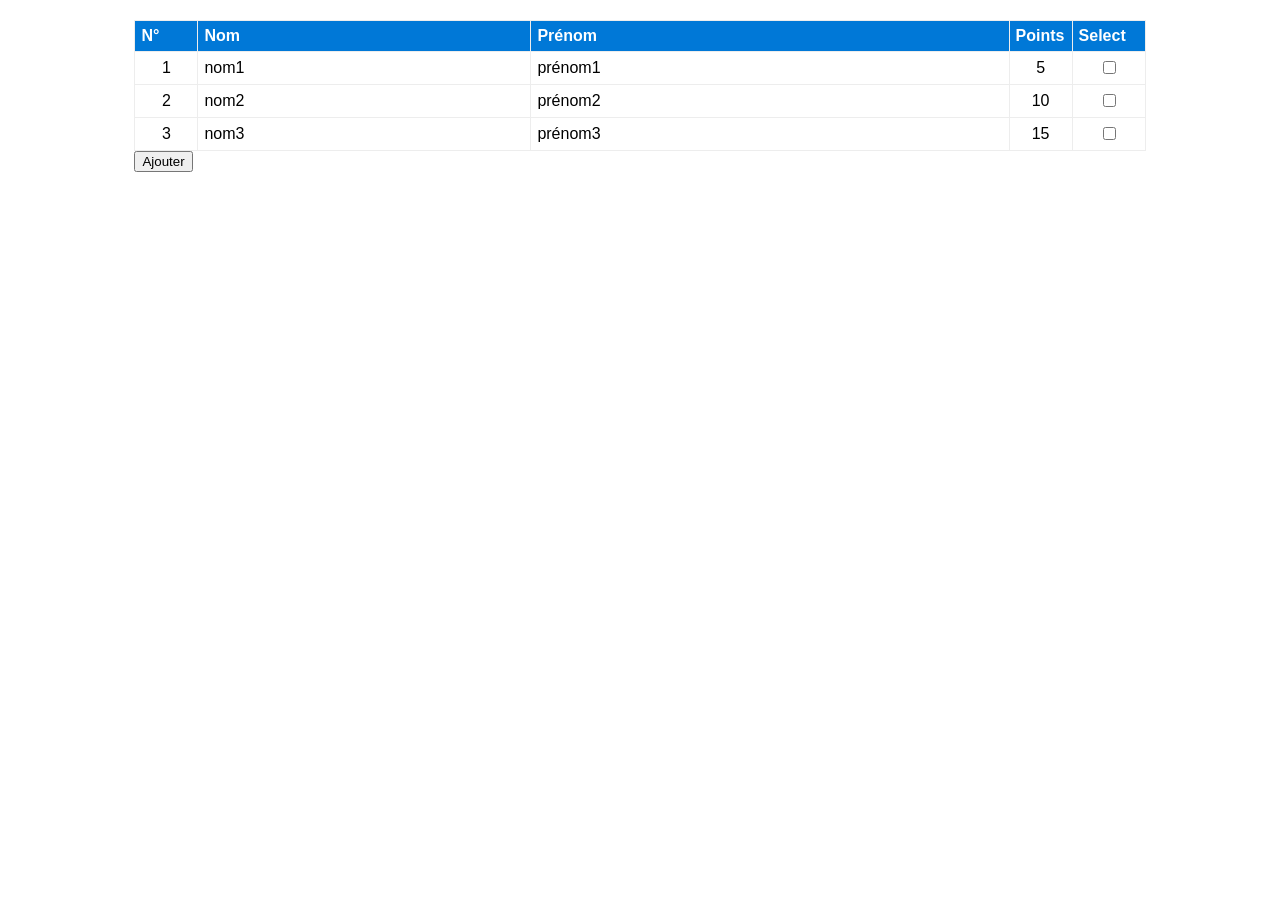
<file: etape2/index.html>
<!DOCTYPE html>
<html lang="fr">
<head>
    <meta charset="UTF-8">
    <meta name="viewport" content="width=device-width, initial-scale=1.0">
    <title>TP4 - Etape 1</title>
    <link rel="stylesheet" href="style.css">
</head>
<body>
    <div id="table_container">
        <table>
            <thead>
                <tr>
                    <th>N°</th>
                    <th>Nom</th>
                    <th>Prénom</th>
                    <th>Points</th>
                    <th>Select</th>
                </tr>
            </thead>
            <tbody>
                <tr>
                    <td class="col_number">1</td>
                    <td class="col_text">nom1</td>
                    <td class="col_text">prénom1</td>
                    <td class="col_number">5</td>
                    <td class="col_chkbox"><input type="checkbox"></td>
                </tr>
                <tr>
                    <td class="col_number">2</td>
                    <td class="col_text">nom2</td>
                    <td class="col_text">prénom2</td>
                    <td class="col_number">10</td>
                    <td class="col_chkbox"><input type="checkbox"></td>
                </tr>
                <tr>
                    <td class="col_number">3</td>
                    <td class="col_text">nom3</td>
                    <td class="col_text">prénom3</td>
                    <td class="col_number">15</td>
                    <td class="col_chkbox"><input type="checkbox"></td>
                </tr>
            </tbody>
        </table>
        <button onclick="doInsertRowTable(99, 'nom', 'prenom', 10)">Ajouter</button>
    </div>
    <script src="script.js" defer></script>
</body>
</html>
</file>
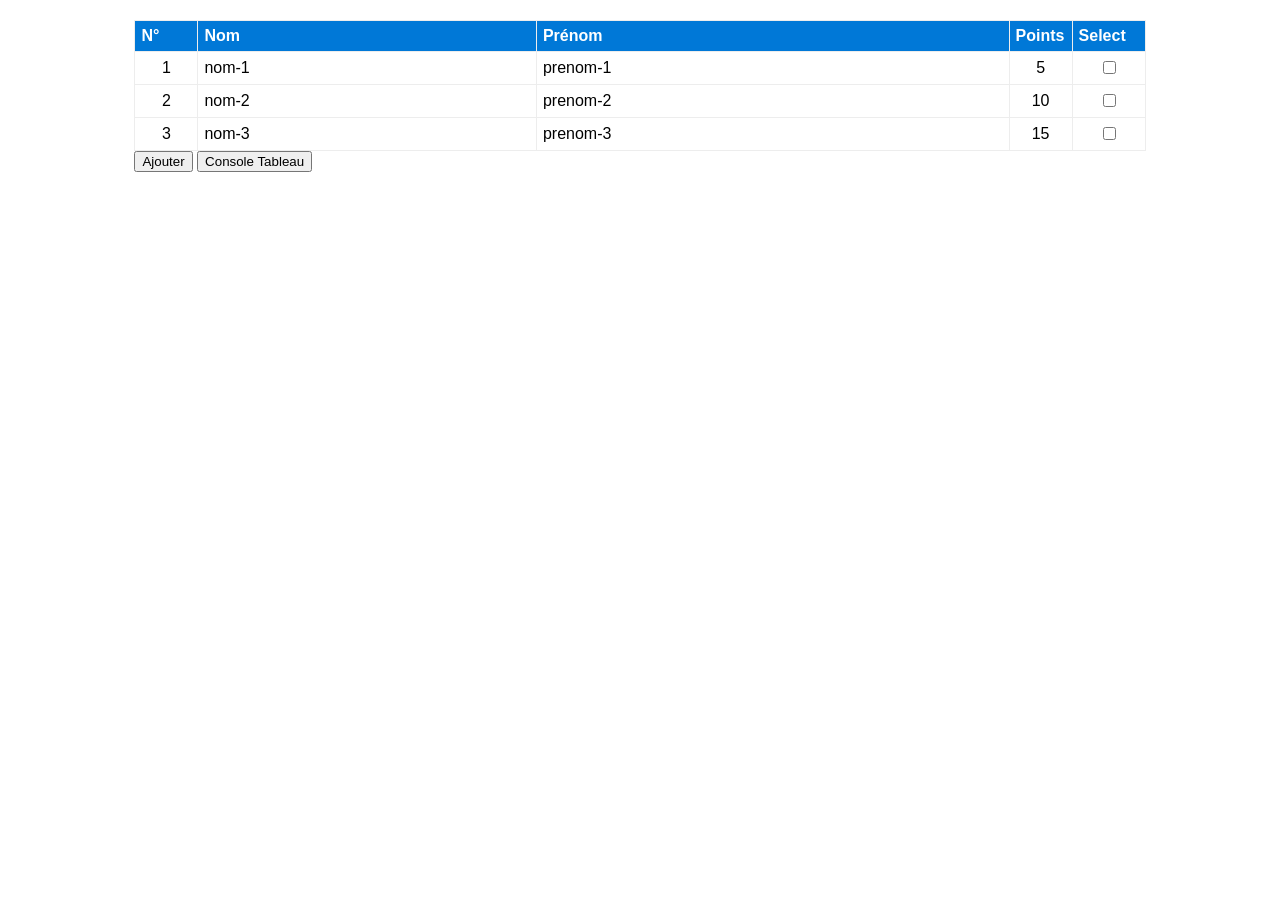
<file: etape3/index.html>
<!DOCTYPE html>
<html lang="fr">
<head>
    <meta charset="UTF-8">
    <meta name="viewport" content="width=device-width, initial-scale=1.0">
    <title>TP4 - Etape 3</title>
    <link rel="stylesheet" href="style.css">
</head>
<body>

    <div id="table_container">
        <table>
            <thead>
                <tr>
                    <th>N°</th>
                    <th>Nom</th>
                    <th>Prénom</th>
                    <th>Points</th>
                    <th>Select</th>
                </tr>
            </thead>
            <tbody>
            </tbody>
        </table>
        
        <button onclick="doInsertRowTable(99, 'nom', 'prenom', 10)">Ajouter</button>
        <button onclick="consoleTableau()">Console Tableau</button>
    </div>

    <script src="script.js" defer></script>
</body>
</html>
</file>
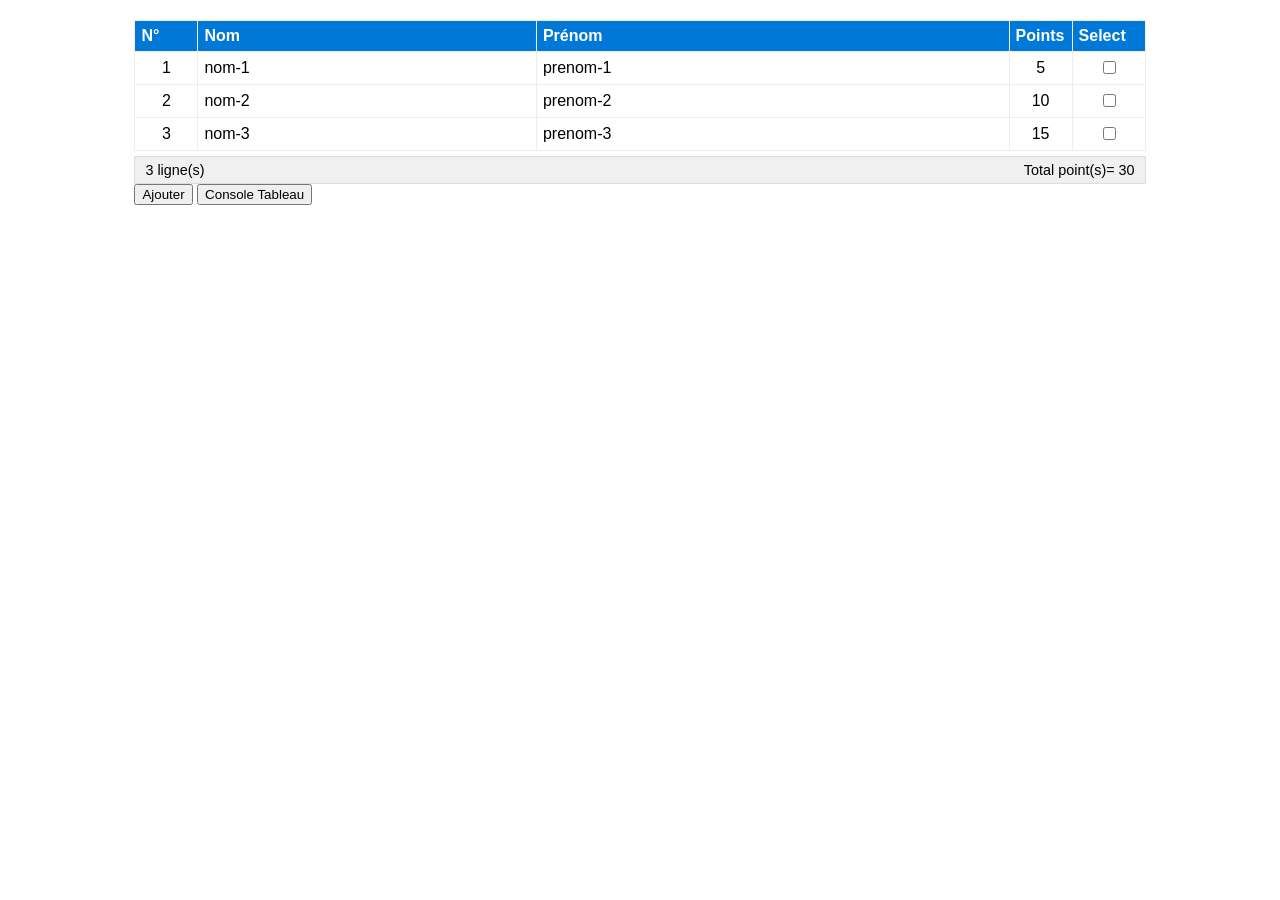
<file: etape4/index.html>
<!DOCTYPE html>
<html lang="fr">
<head>
    <meta charset="UTF-8">
    <meta name="viewport" content="width=device-width, initial-scale=1.0">
    <title>TP4 - Etape 4</title>
    <link rel="stylesheet" href="style.css">
</head>
<body>

    <div id="table_container">
        <table>
            <thead>
                <tr>
                    <th>N°</th>
                    <th>Nom</th>
                    <th>Prénom</th>
                    <th>Points</th>
                    <th>Select</th>
                </tr>
            </thead>
            <tbody>
            </tbody>
        </table>

        <div id="container_summary">
            <p id="p1">0 ligne(s)</p>
            <p id="p2"></p>
            <p id="p3">Total point(s)= 0</p>
        </div>
        <button onclick="doInsertRowTable(99, 'nom', 'prenom', 10)">Ajouter</button>

        <button onclick="consoleTableau()">Console Tableau</button>
    </div>

    <script src="script.js" defer></script>
</body>
</html>
</file>
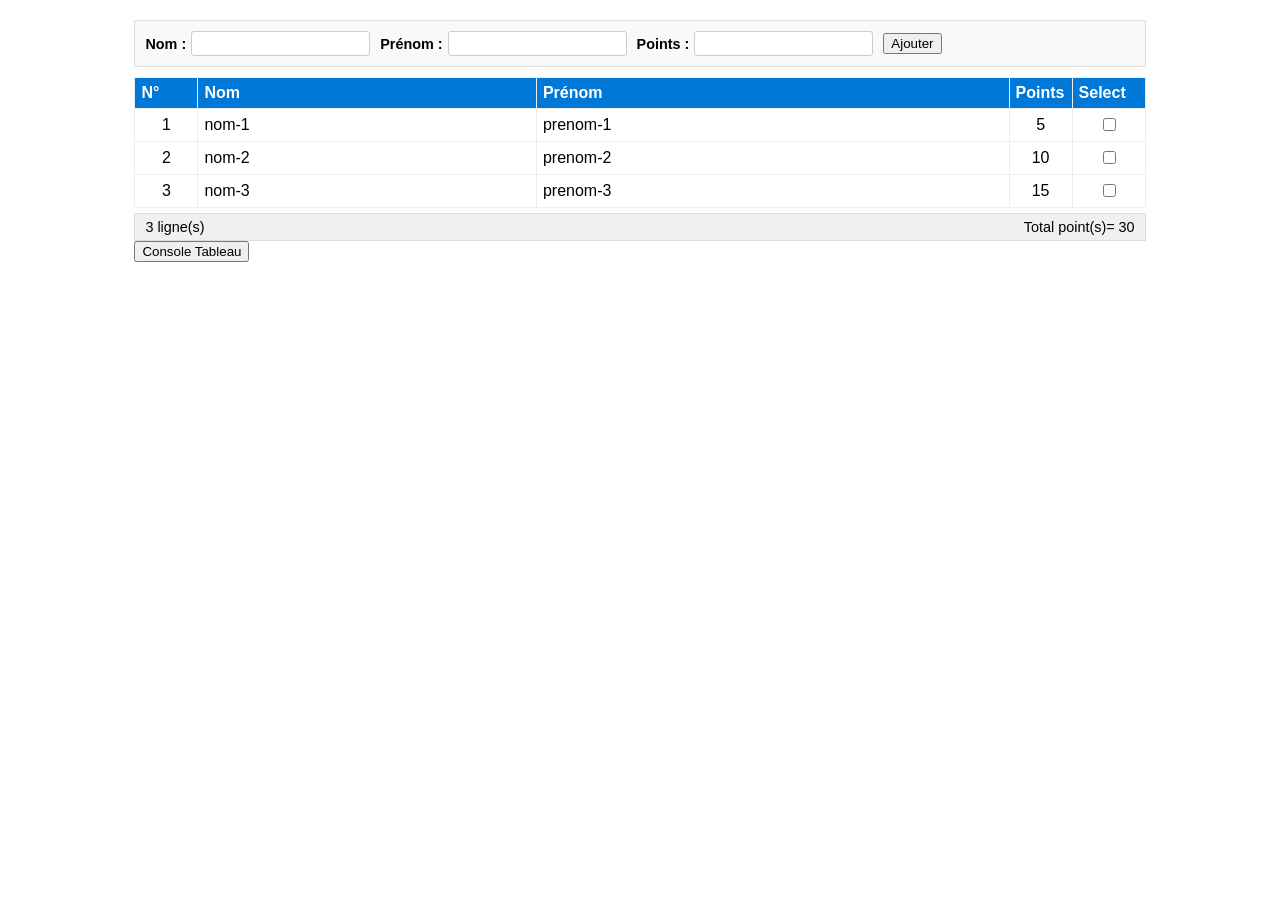
<file: etape5/index.html>
<!DOCTYPE html>
<html lang="fr">
<head>
    <meta charset="UTF-8">
    <meta name="viewport" content="width=device-width, initial-scale=1.0">
    <title>TP4 - Etape 5</title>
    <link rel="stylesheet" href="style.css">
</head>
<body>

    <div id="table_container">
        <div id="form_container">
            <div class="form_group">
                <label class="form_label">Nom :</label>
                <input type="text" id="form_nom" class="form_field">
            </div>
            <div class="form_group">
                <label class="form_label">Prénom :</label>
                <input type="text" id="form_prenom" class="form_field">
            </div>
            <div class="form_group">
                <label class="form_label">Points :</label>
                <input type="number" id="form_points" class="form_field">
            </div>
            <!-- Le bouton appelle maintenant doNewData() -->
            <button onclick="doNewData()">Ajouter</button>
        </div>

        <table>
            <thead>
                <tr>
                    <th>N°</th>
                    <th>Nom</th>
                    <th>Prénom</th>
                    <th>Points</th>
                    <th>Select</th>
                </tr>
            </thead>
            <tbody>
                <!-- Les lignes sont ajoutées dynamiquement par JS -->
            </tbody>
        </table>

        <!-- Espace Résumé (de l'étape 4) -->
        <div id="container_summary">
            <p id="p1">0 ligne(s)</p>
            <p id="p2"></p>
            <p id="p3">Total point(s)= 0</p>
        </div>

        <!-- Bouton Console Tableau -->
        <button onclick="consoleTableau()">Console Tableau</button>
    </div>

    <script src="script.js" defer></script>
</body>
</html>
</file>
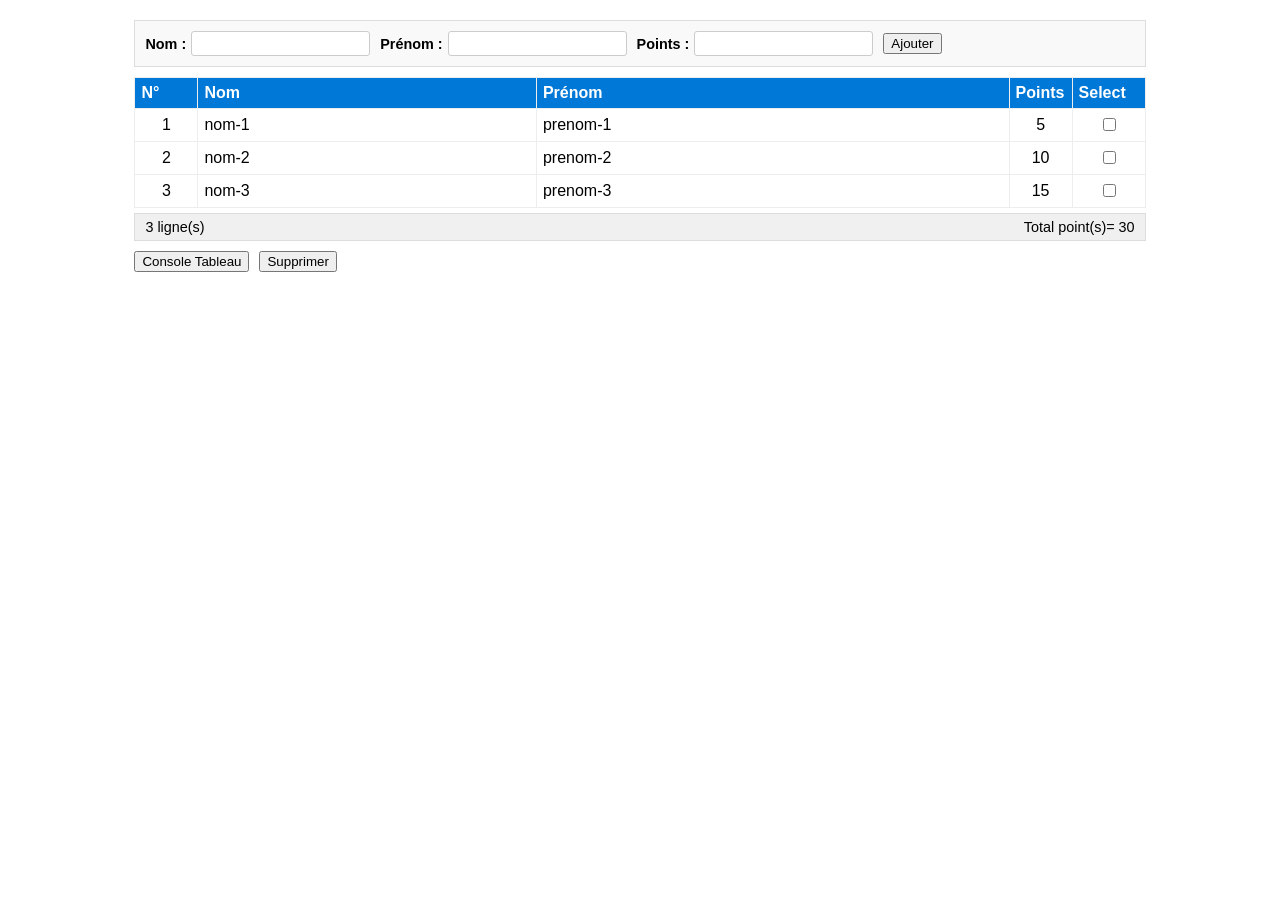
<file: etape6/index.html>
<!DOCTYPE html>
<html lang="fr">
<head>
    <meta charset="UTF-8">
    <meta name="viewport" content="width=device-width, initial-scale=1.0">
    <title>TP4 - Etape 6</title>
    <link rel="stylesheet" href="style.css">
</head>
<body>

    <div id="table_container">

        <div id="form_container">
            <div class="form_group">
                <label class="form_label">Nom :</label>
                <input type="text" id="form_nom" class="form_field">
            </div>
            <div class="form_group">
                <label class="form_label">Prénom :</label>
                <input type="text" id="form_prenom" class="form_field">
            </div>
            <div class="form_group">
                <label class="form_label">Points :</label>
                <input type="number" id="form_points" class="form_field">
            </div>
            <button onclick="doNewData()">Ajouter</button>
        </div>

        <table>
            <thead>
                <tr>
                    <th>N°</th>
                    <th>Nom</th>
                    <th>Prénom</th>
                    <th>Points</th>
                    <th>Select</th>
                </tr>
            </thead>
            <tbody>
            </tbody>
        </table>

        <div id="container_summary">
            <p id="p1">0 ligne(s)</p>
            <p id="p2"></p>
            <p id="p3">Total point(s)= 0</p>
        </div>

        <!-- Nouveau : Conteneur pour les boutons Console et Supprimer -->
        <div id="container_btn">
            <button onclick="consoleTableau()">Console Tableau</button>
            <!-- Nouveau : Bouton Supprimer -->
            <button onclick="deleteRow()">Supprimer</button>
        </div>
    </div>

    <script src="script.js" defer></script>
</body>
</html>
</file>
<file: etape2/style.css>
/* Slide 10: Styles for the container */
#table_container {
    font-family: Calibri, sans-serif;
    width: 80%; /* Adjust as needed */
    margin: 20px auto; /* Center the table */
}

/* Basic table styling */
table {
    width: 100%;
    border-collapse: collapse; /* Removes double borders */
    border: 1px solid #ededed; /* Sets border width, style, and color */
}

/* Header styling */
thead {
    background-color: #0078d7; /* A blue similar to the screenshot */
    color: white;
    border: 1px solid #ededed; /* Sets border width, style, and color */

}

th, td {
    padding: 6px;
    text-align: left;
    border-bottom: 1px solid #ddd;
    border: 1px solid #ededed; /* Sets border width, style, and color */
}

/* Slide 10: Specific column styles */
.col_number {
    text-align: center;
    width: 50px;
    border: 1px solid #ededed; /* Sets border width, style, and color */
}

.col_chkbox {
    text-align: center;
    width: 60px;
    border: 1px solid #ededed; /* Sets border width, style, and color */

}

/* Hover effect for rows */
tbody tr:hover {
    background-color: #f5f5f5;
    border: 1px solid #ffffff; /* Sets border width, style, and color */

}
</file>
<file: etape3/style.css>
/* Slide 10: Styles for the container */
#table_container {
    font-family: Calibri, sans-serif;
    width: 80%; /* Adjust as needed */
    margin: 20px auto; /* Center the table */
}

/* Basic table styling */
table {
    width: 100%;
    border-collapse: collapse; /* Removes double borders */
    border: 1px solid #ededed; /* Sets border width, style, and color */
}

/* Header styling */
thead {
    background-color: #0078d7; /* A blue similar to the screenshot */
    color: white;
    border: 1px solid #ededed; /* Sets border width, style, and color */

}

th, td {
    padding: 6px;
    text-align: left;
    border-bottom: 1px solid #ddd;
    border: 1px solid #ededed; /* Sets border width, style, and color */
}

/* Slide 10: Specific column styles */
.col_number {
    text-align: center;
    width: 50px;
    border: 1px solid #ededed; /* Sets border width, style, and color */
}

.col_chkbox {
    text-align: center;
    width: 60px;
    border: 1px solid #ededed; /* Sets border width, style, and color */

}

/* Hover effect for rows */
tbody tr:hover {
    background-color: #f5f5f5;
    border: 1px solid #ffffff; /* Sets border width, style, and color */

}
</file>
<file: etape4/style.css>
/* Slide 34: Mise en forme de l'espace résumé */
#container_summary {
    display: flex;
    justify-content: space-between; /* p1 à gauche, p3 à droite */
    background-color: #f0f0f0;
    padding: 5px 10px;
    border: 1px solid #ddd;
    font-size: 0.9em;
    margin-top: 5px;
}

#container_summary p {
    margin: 0;
}

/* p2 est un élément vide qui sert d'espaceur entre p1 et p3 */
#p2 {
    flex-grow: 1;
}
/* Slide 10: Styles for the container */
#table_container {
    font-family: Calibri, sans-serif;
    width: 80%; /* Adjust as needed */
    margin: 20px auto; /* Center the table */
}

/* Basic table styling */
table {
    width: 100%;
    border-collapse: collapse; /* Removes double borders */
    border: 1px solid #ededed; /* Sets border width, style, and color */
}

/* Header styling */
thead {
    background-color: #0078d7; /* A blue similar to the screenshot */
    color: white;
    border: 1px solid #ededed; /* Sets border width, style, and color */

}

th, td {
    padding: 6px;
    text-align: left;
    border-bottom: 1px solid #ddd;
    border: 1px solid #ededed; /* Sets border width, style, and color */
}

/* Slide 10: Specific column styles */
.col_number {
    text-align: center;
    width: 50px;
    border: 1px solid #ededed; /* Sets border width, style, and color */
}

.col_chkbox {
    text-align: center;
    width: 60px;
    border: 1px solid #ededed; /* Sets border width, style, and color */

}

/* Hover effect for rows */
tbody tr:hover {
    background-color: #f5f5f5;
    border: 1px solid #ffffff; /* Sets border width, style, and color */

}
</file>
<file: etape5/style.css>
/* Slide 34: Mise en forme de l'espace résumé */
#container_summary {
    display: flex;
    justify-content: space-between; /* p1 à gauche, p3 à droite */
    background-color: #f0f0f0;
    padding: 5px 10px;
    border: 1px solid #ddd;
    font-size: 0.9em;
    margin-top: 5px;
}

#container_summary p {
    margin: 0;
}

/* p2 est un élément vide qui sert d'espaceur entre p1 et p3 */
#p2 {
    flex-grow: 1;
}
/* Slide 10: Styles for the container */
#table_container {
    font-family: Calibri, sans-serif;
    width: 80%; /* Adjust as needed */
    margin: 20px auto; /* Center the table */
}

/* Basic table styling */
table {
    width: 100%;
    border-collapse: collapse; /* Removes double borders */
    border: 1px solid #ededed; /* Sets border width, style, and color */
}

/* Header styling */
thead {
    background-color: #0078d7; /* A blue similar to the screenshot */
    color: white;
    border: 1px solid #ededed; /* Sets border width, style, and color */

}

th, td {
    padding: 6px;
    text-align: left;
    border-bottom: 1px solid #ddd;
    border: 1px solid #ededed; /* Sets border width, style, and color */
}

/* Slide 10: Specific column styles */
.col_number {
    text-align: center;
    width: 50px;
    border: 1px solid #ededed; /* Sets border width, style, and color */
}

.col_chkbox {
    text-align: center;
    width: 60px;
    border: 1px solid #ededed; /* Sets border width, style, and color */

}

/* Hover effect for rows */
tbody tr:hover {
    background-color: #f5f5f5;
    border: 1px solid #ffffff; /* Sets border width, style, and color */

}

/* Slide 49 : Mise en forme du formulaire */
#form_container {
    display: flex;
    align-items: center;
    gap: 10px;
    padding: 10px;
    background-color: #f9f9f9;
    border: 1px solid #ddd;
    margin-bottom: 10px;
}

.form_group {
    display: flex;
    align-items: center;
    gap: 5px;
}

.form_label {
    font-weight: bold;
    font-size: 0.9em;
}

.form_field {
    padding: 4px;
    border: 1px solid #ccc;
    border-radius: 3px;
}
</file>
<file: etape6/style.css>
/* Slide 34: Mise en forme de l'espace résumé */
#container_summary {
    display: flex;
    justify-content: space-between; /* p1 à gauche, p3 à droite */
    background-color: #f0f0f0;
    padding: 5px 10px;
    border: 1px solid #ddd;
    font-size: 0.9em;
    margin-top: 5px;
}

#container_summary p {
    margin: 0;
}

/* p2 est un élément vide qui sert d'espaceur entre p1 et p3 */
#p2 {
    flex-grow: 1;
}
/* Slide 10: Styles for the container */
#table_container {
    font-family: Calibri, sans-serif;
    width: 80%; /* Adjust as needed */
    margin: 20px auto; /* Center the table */
}

/* Basic table styling */
table {
    width: 100%;
    border-collapse: collapse; /* Removes double borders */
    border: 1px solid #ededed; /* Sets border width, style, and color */
}

/* Header styling */
thead {
    background-color: #0078d7; /* A blue similar to the screenshot */
    color: white;
    border: 1px solid #ededed; /* Sets border width, style, and color */

}

th, td {
    padding: 6px;
    text-align: left;
    border-bottom: 1px solid #ddd;
    border: 1px solid #ededed; /* Sets border width, style, and color */
}

/* Slide 10: Specific column styles */
.col_number {
    text-align: center;
    width: 50px;
    border: 1px solid #ededed; /* Sets border width, style, and color */
}

.col_chkbox {
    text-align: center;
    width: 60px;
    border: 1px solid #ededed; /* Sets border width, style, and color */

}

/* Hover effect for rows */
tbody tr:hover {
    background-color: #f5f5f5;
    border: 1px solid #ffffff; /* Sets border width, style, and color */

}

/* Slide 49 : Mise en forme du formulaire */
#form_container {
    display: flex;
    align-items: center;
    gap: 10px;
    padding: 10px;
    background-color: #f9f9f9;
    border: 1px solid #ddd;
    margin-bottom: 10px;
}

.form_group {
    display: flex;
    align-items: center;
    gap: 5px;
}

.form_label {
    font-weight: bold;
    font-size: 0.9em;
}

.form_field {
    padding: 4px;
    border: 1px solid #ccc;
    border-radius: 3px;
}

/* Slide 63 : Mise en forme des boutons */
#container_btn {
    display: flex;
    gap: 10px;
    margin-top: 10px;
}

.btn-add {
    background-color: #4CAF50;
    color: white;
    border: none;
    padding: 6px 12px;
    cursor: pointer;
    border-radius: 3px;
}

.btn-del {
    background-color: #f44336;
    color: white;
    border: none;
    padding: 6px 12px;
    cursor: pointer;
    border-radius: 3px;
}

.btn-consol {
    background-color: #008CBA;
    color: white;
    border: none;
    padding: 6px 12px;
    cursor: pointer;
    border-radius: 3px;
}
</file>
